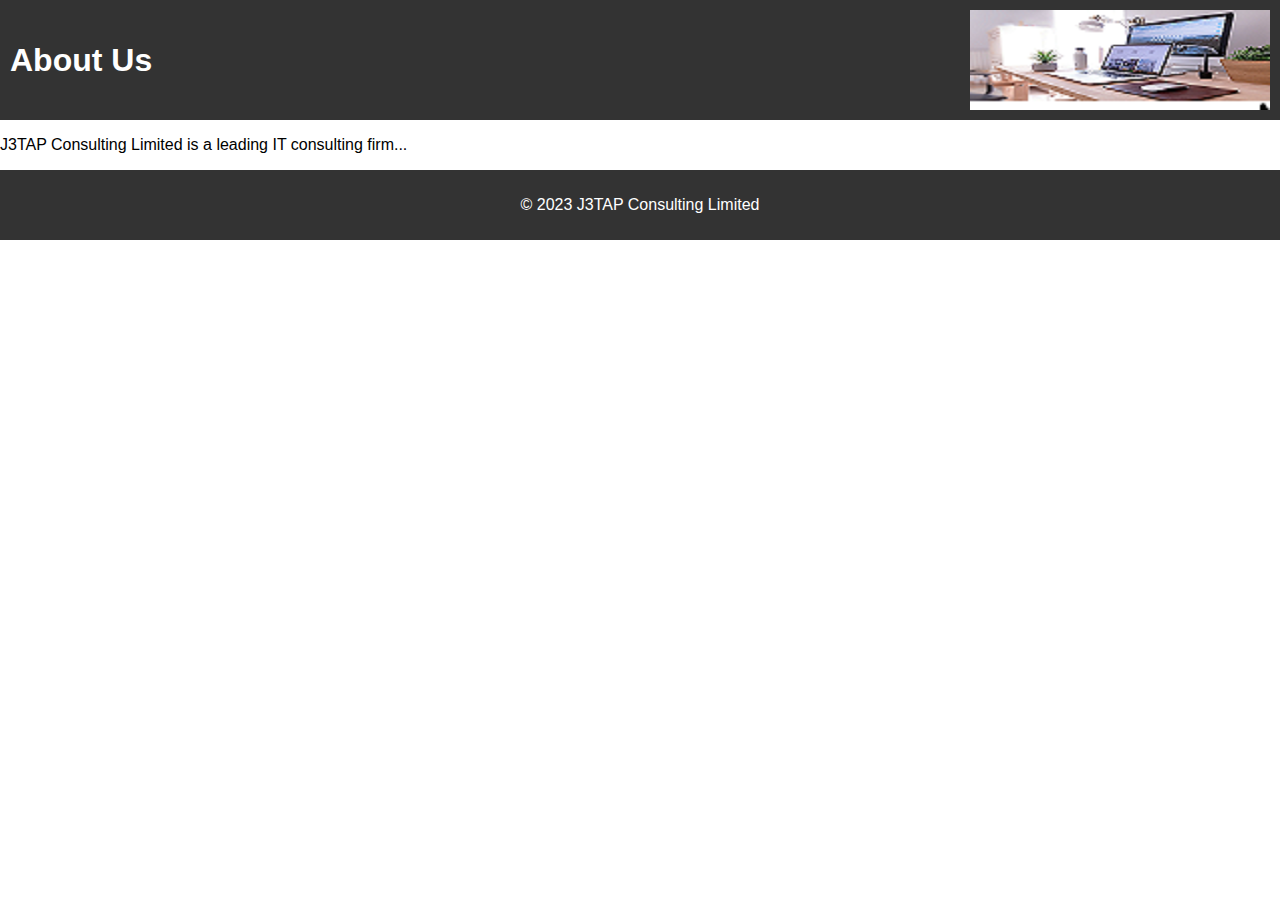
<file: about-us.html>
<!DOCTYPE html>
<html lang="en">
<head>
    <meta charset="UTF-8">
    <meta name="viewport" content="width=device-width, initial-scale=1.0">
    <link rel="stylesheet" href="css/styles.css">
    <title>About Us - J3TAP Consulting Limited</title>
</head>
<body>
    <header>
        <h1>About Us</h1>
        <img src="images/logo.png" alt="J3TAP Consulting Logo">
    </header>
    
    <section>
        <p>J3TAP Consulting Limited is a leading IT consulting firm...</p>
        <!-- Add more content as needed -->
    </section>

    <footer>
        <p>&copy; 2023 J3TAP Consulting Limited</p>
    </footer>
</body>
</html>
</file>
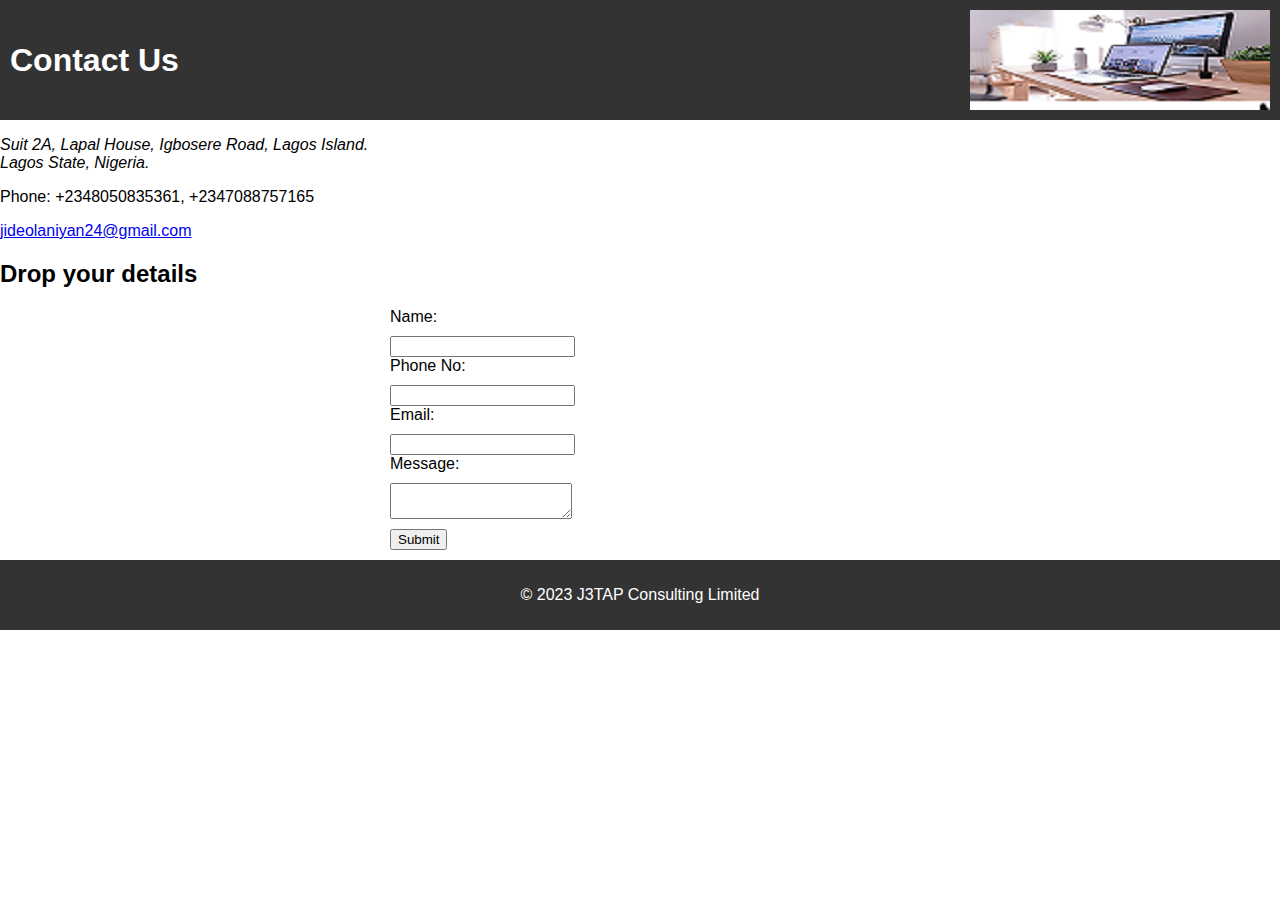
<file: contact.html>
<!DOCTYPE html>
<html lang="en">
<head>
    <meta charset="UTF-8">
    <meta name="viewport" content="width=device-width, initial-scale=1.0">
    <link rel="stylesheet" href="css/styles.css">
    <title>Contact Us - J3TAP Consulting Limited</title>
</head>
<body>
    <header>
        <h1>Contact Us</h1>
        <img src="images/logo.png" alt="J3TAP Consulting Logo">
    </header>
    
    <section>
        <address>
            <p>Suit 2A, Lapal House, Igbosere Road, Lagos Island.<br>
            Lagos State, Nigeria.</p>
        </address>
        <p>Phone: +2348050835361, +2347088757165</p>
        <p><a href="mailto:jideolaniyan24@gmail.com">jideolaniyan24@gmail.com</a></p>

        <!-- Add a form for message dropping here -->
        <!-- Add a webchat feature here -->
    </section>

    <div id="center-column">
        <!-- Contact Form section -->
        <section id="contact-form">
            <h2>Drop your details</h2>
            <!-- Your contact form HTML goes here -->
            <form action="https://formspree.io/f/xdoqkqkv" method="POST">
                <label for="name">Name:</label>
                <input type="text" id="name" name="name" required>
    
                <label for="Phone No">Phone No:</label>
                <input type="mobile" id="mobile" name="mobile" required>

                <label for="email">Email:</label>
                <input type="email" id="email" name="email" required>
    
                <label for="message">Message:</label>
                <textarea id="message" name="message" required></textarea>
    
                <button type="submit">Submit</button>
            </form>
        </section>
    </div>

    <footer>
        <p>&copy; 2023 J3TAP Consulting Limited</p>
    </footer>
</body>
</html>
</file>
<file: css/styles.css>
/* Add your styles here */
body {
    font-family: Arial, sans-serif;
    margin: 0;
    padding: 0;
}

header {
    background-color: #333;
    color: white;
    padding: 10px;
    display: flex;
    justify-content: space-between;
    align-items: center;
}

nav ul {
    list-style-type: none;
    display: flex;
}

nav ul li {
    margin-right: 20px;
}

#hero {
    text-align: center;
    padding: 50px;
    background-color: #f0f0f0;
}

#services {
    padding: 50px;
}

#about {
    text-align: center;
    padding: 50px;
    background-color: #f0f0f0;
}

#contact {
    text-align: center;
    padding: 50px;
}

form {
    max-width: 500px;
    margin: auto;
}

form label, form textarea, form button {
    display: block;
    margin-bottom: 10px;
}

footer {
    background-color: #333;
    color: white;
    padding: 10px;
    text-align: center;
}

/*#webchat {
    margin-top: auto; -- Push the webchat to the bottom 
    align-self: flex-end; -- Align the webchat to the right 
    background-color: #f0f0f0;
    padding: 10px;
    border-radius: 5px;
    box-shadow: 0px 0px 10px rgba(0, 0, 0, 0.1);
} */
</file>
